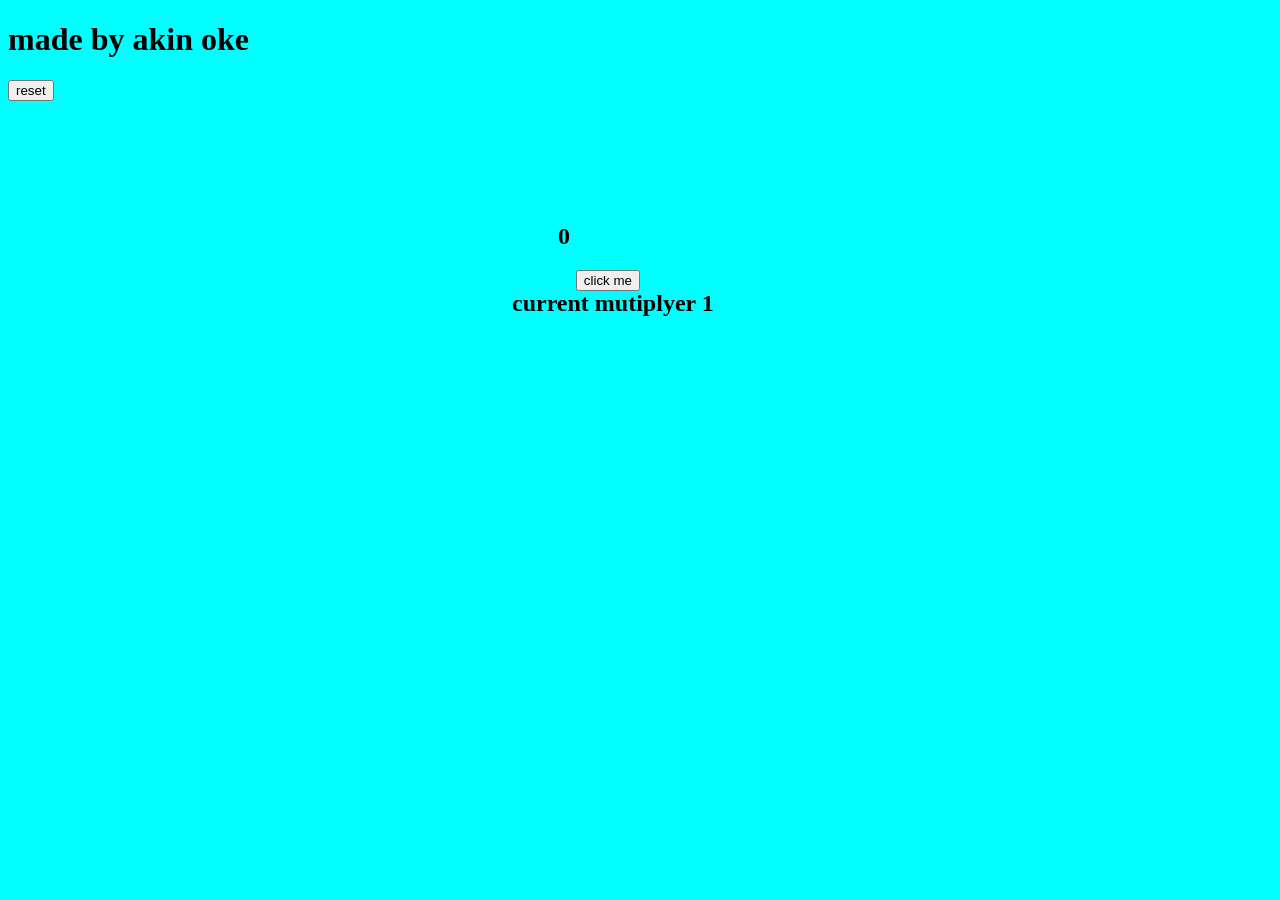
<file: index.html>
<!DOCTYPE html>
<html lang="en">
<head>
    <meta charset="UTF-8">
    <meta name="viewport" content="width=device-width, initial-scale=1.0">
    <link rel="stylesheet" href="style.css">
    <script src = "app.js" defer></script>
    <title>Cool clicker game</title>
    
</head>
<body>
    <h1>made by akin oke</h1>
    <button id="clickMe">click me</button>
    <h2 id="text">0</h2>
    <h2 id="mutiplyer">0</h2>
    <button id="reset">reset</button>
</body>
</html>
</file>
<file: style.css>
body{
    background-color: aqua;
}
#clickMe{
    position: absolute;
    right: 50%;
    top: 30%;
}
#text{
    position: absolute;
    right: 710px;
    bottom: 70%;
}
#mutiplyer{
    position: absolute;
    left: 40%;
    top: 30%;
}
</file>
